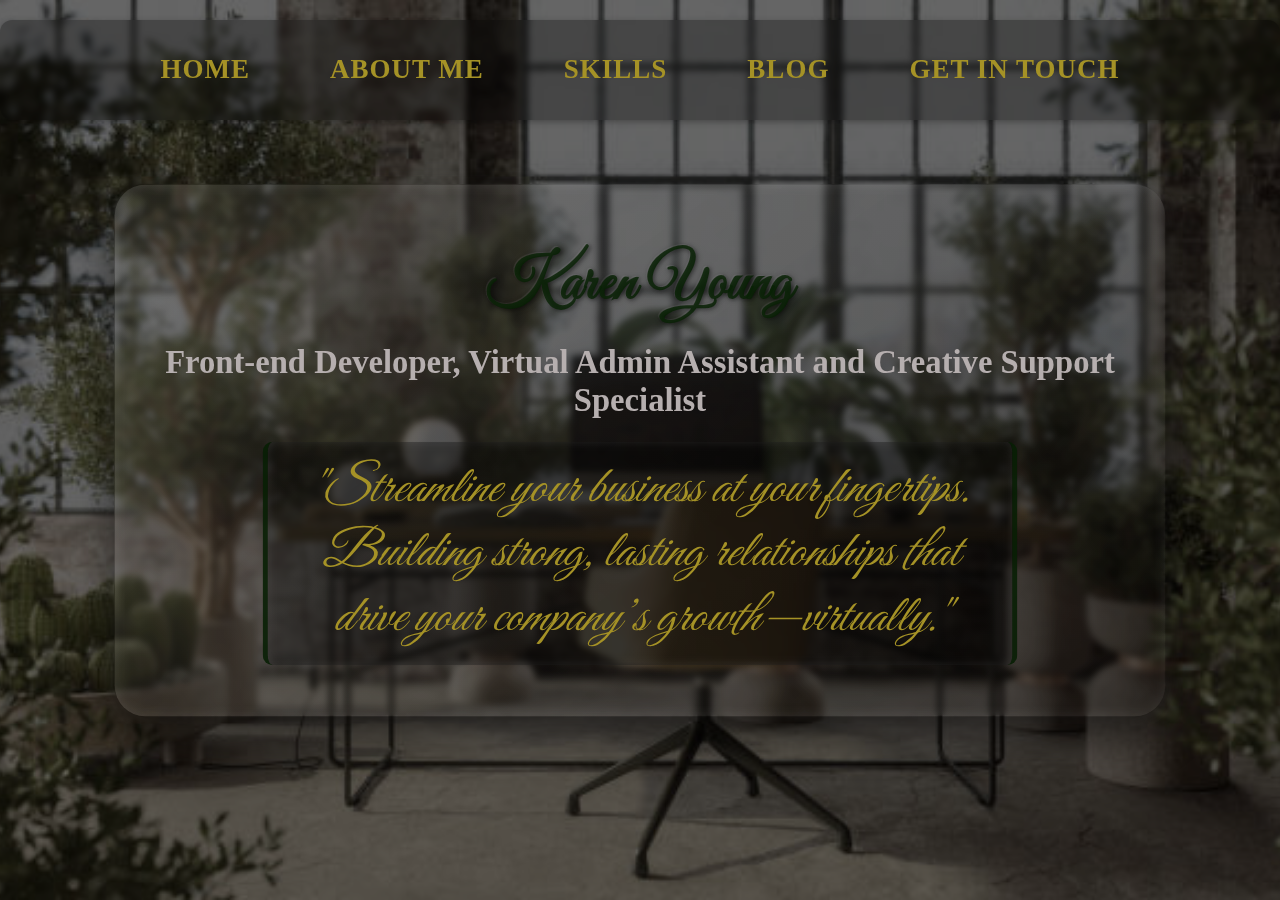
<file: index.html>
<!Doctype html>
<html>
  <head>
    <meta charset="UTF-8" />
    <meta name="viewport" content="width=device-width, initial-scale=1.0" />
    <title>VA Portfolio</title>
    <link rel="stylesheet" type="text/css" href="kyoungvaportfolio.css">
    <link href="https://fonts.googleapis.com/css2?family=Great+Vibes&display=swap" rel="stylesheet">
  </head>
  <body oncontextmenu="return false;">
    <!-- PRELOADER -->
    <div id="preloader">Loading...</div>
    <div class="main-content">
      <div class="background-container">
        <img src="VA IMAGES/computer/computer8.jpg" class="overlay-image" alt="Overlay Image">
      </div>
      <div class="top-header">
        <h2 class="subtitle" onclick="window.location.href='index.html'">Home</h2>
        <h2 class="subtitle" onclick="window.location.href='about-me.html'">About Me</h2>
        <h2 class="subtitle" onclick="window.location.href='skills.html'">Skills</h2>
        <h2 class="subtitle" onclick="window.location.href='blog.html'">Blog</h2>
        <h2 class="subtitle" onclick="window.location.href='get-in-touch.html'">Get in Touch</h2>
      </div>
      <div class="main-header">
        <h1 class="title">Karen  Young</h1>
        <h1 class="title-1">Front-end Developer, Virtual Admin Assistant and Creative Support Specialist</h1>
      <div class="tagline"> "Streamline your business at your fingertips. Building strong, lasting relationships that drive your company’s growth—virtually."</div>
    </div>
    <script>
        // Disable image dragging
        document.querySelectorAll('img, svg').forEach(el => {
            el.setAttribute('draggable', 'false');
        });
        
        // Block dev tools and view-source shortcuts
        document.addEventListener('keydown', function (e) {
            if (
                e.ctrlKey && (e.key === 'u' || e.key === 'U') || // Ctrl+U
                e.key === 'F12' ||                               // F12
                (e.ctrlKey && e.shiftKey && ['I', 'C', 'J'].includes(e.key.toUpperCase()))
            ) {
                e.preventDefault();
            }
        });
        // Preloader fade out and reveal main content on page load
        window.addEventListener("load", function () {
            const preloader = document.getElementById("preloader");
            const mainContent = document.querySelector(".main-content");

            preloader.classList.add("fade-out");

            setTimeout(() => {
                preloader.style.display = "none";
                mainContent.style.visibility = "visible";
            }, 500);
        });
    </script> 
  </body>
</html>
</file>
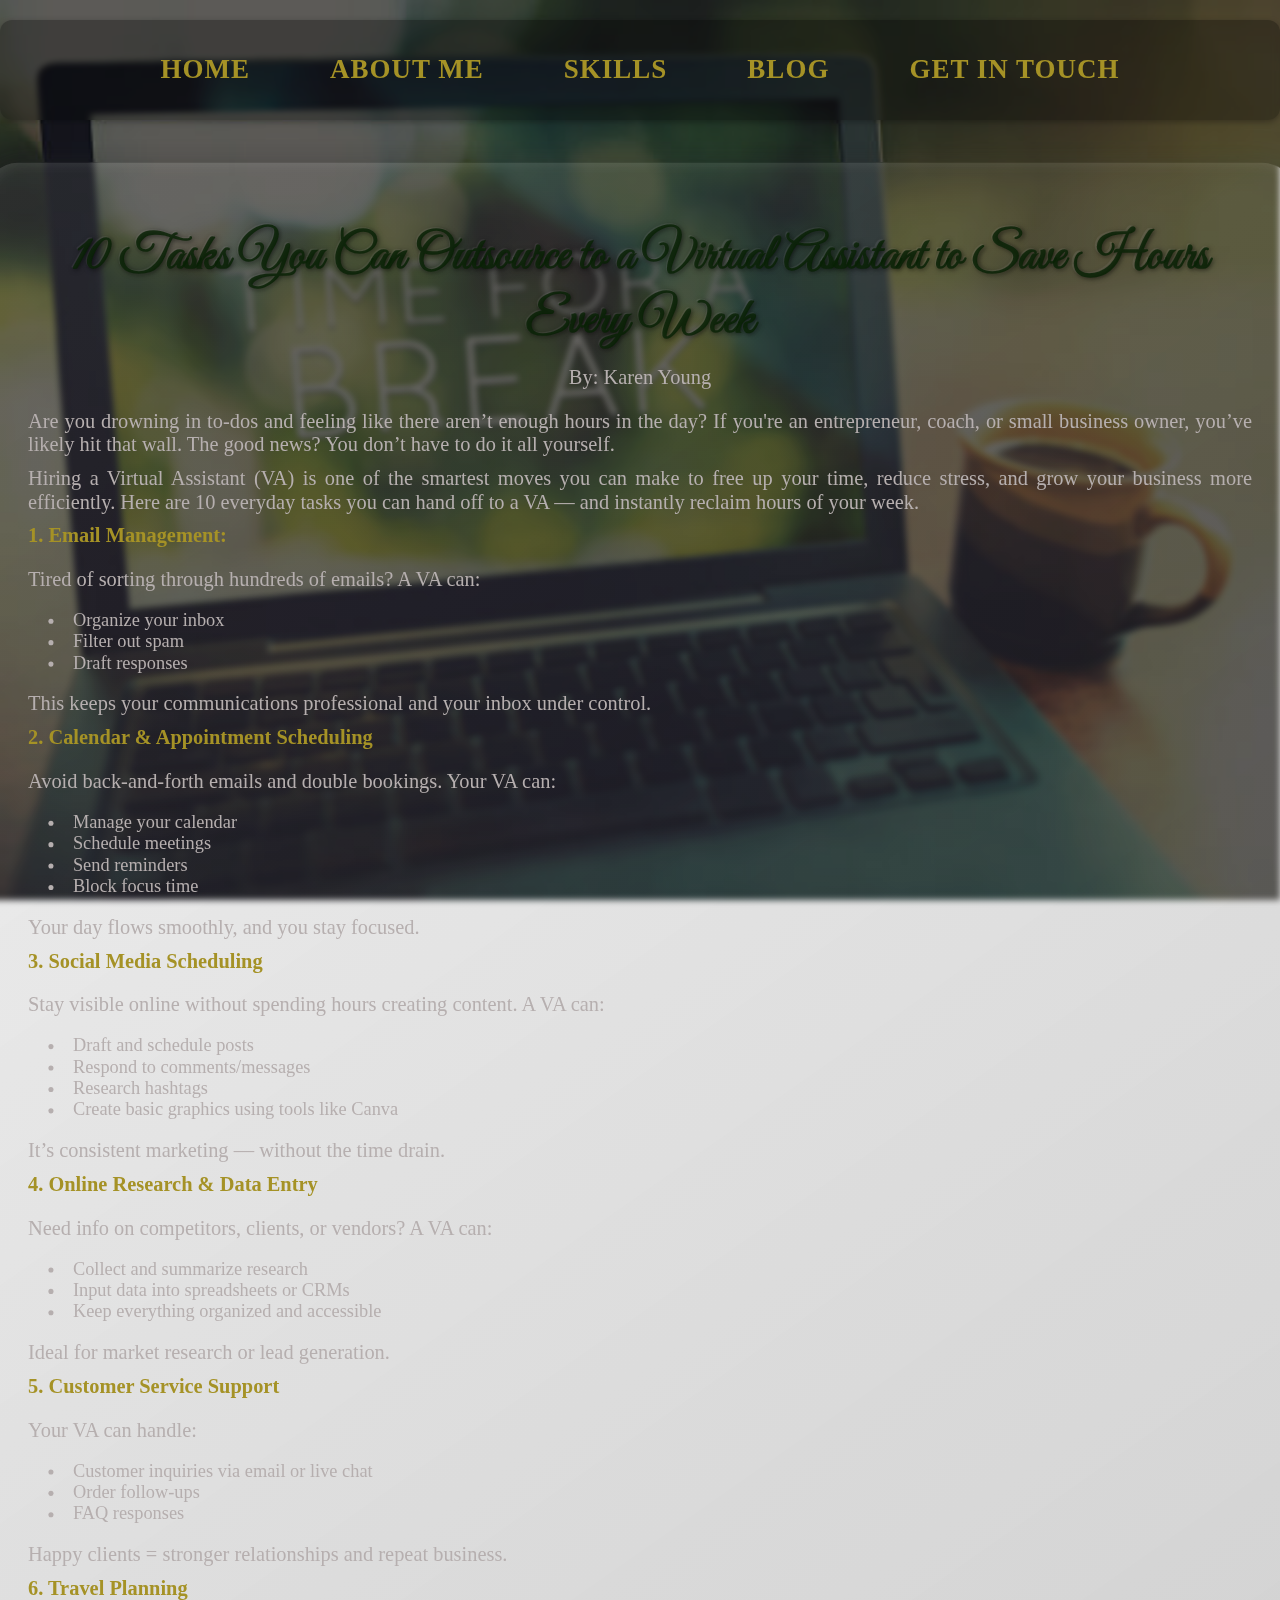
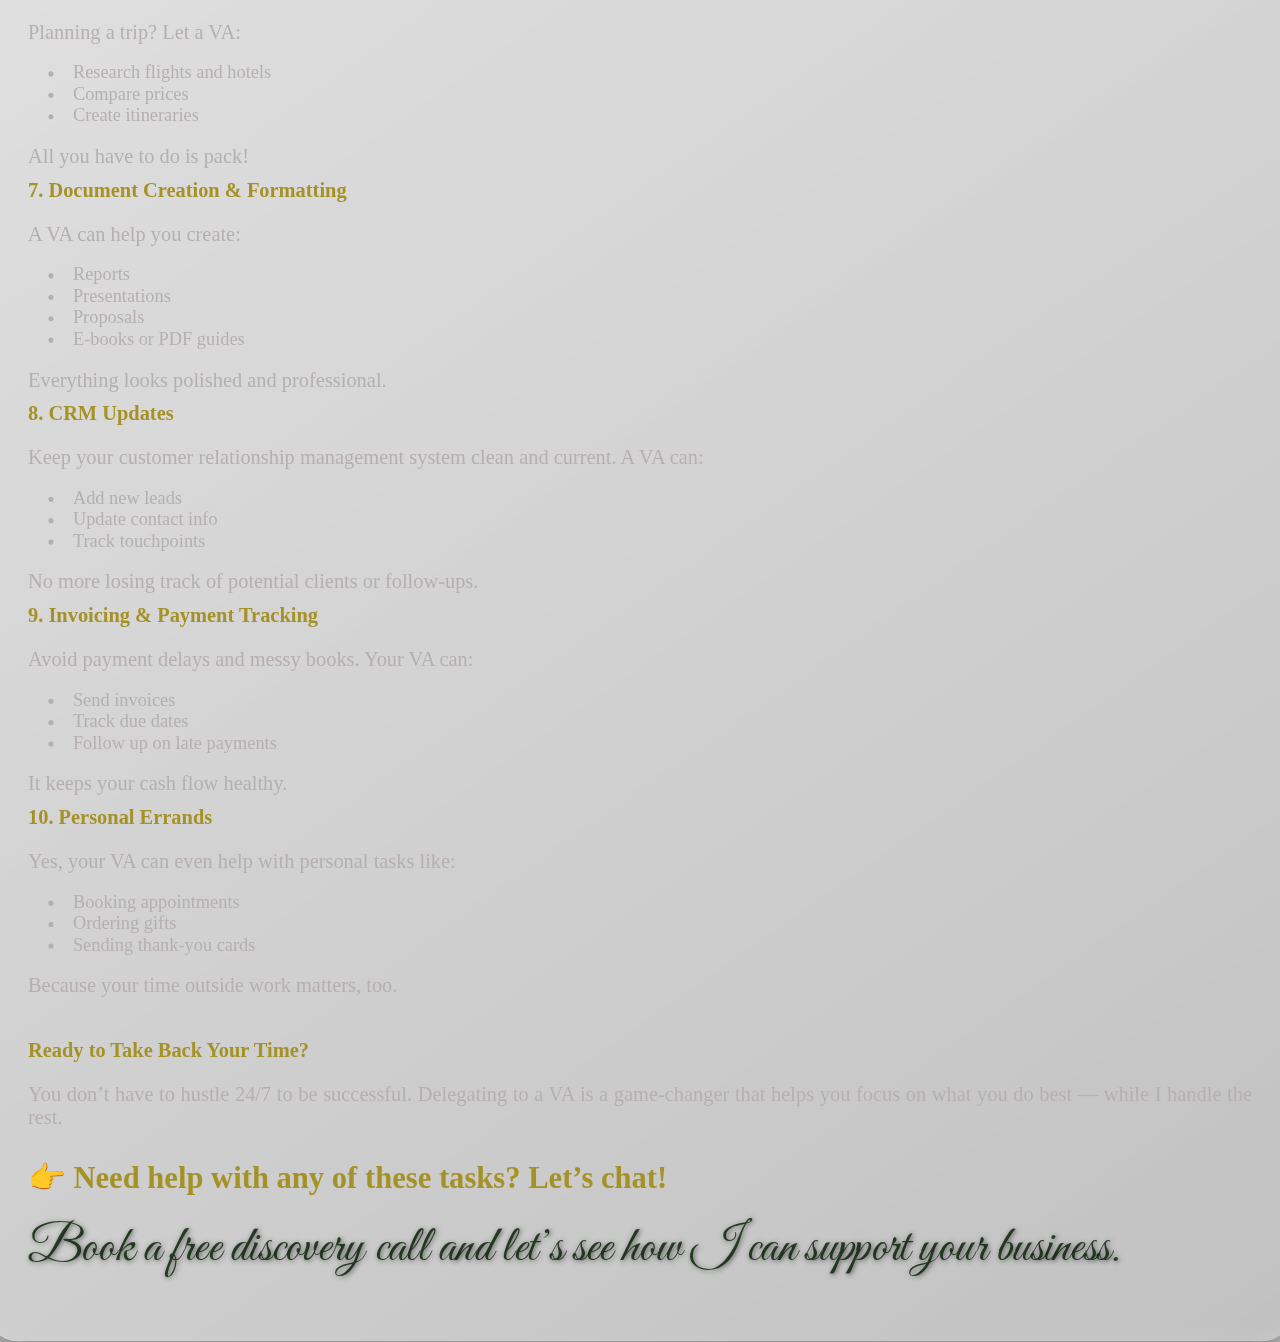
<file: blog-01.html>
<!Doctype html>
<html>
  <head>
    <meta charset="UTF-8" />
    <meta name="viewport" content="width=device-width, initial-scale=1.0" />
    <title>VA Portfolio</title>
    <link rel="stylesheet" type="text/css" href="blog-01.css">
    <link href="https://fonts.googleapis.com/css2?family=Great+Vibes&display=swap" rel="stylesheet">
  </head>
  <body oncontextmenu="return false;">
    <!-- PRELOADER -->
    <div id="preloader">Loading...</div>
    <div class="main-content">
      <div class="background-container">
        <img src="VA IMAGES/computer/computer2.jpg" class="overlay-image" alt="Overlay Image">
      </div>
      <div class="top-header">
        <h2 class="subtitle" onclick="window.location.href='index.html'">Home</h2>
        <h2 class="subtitle" onclick="window.location.href='about-me.html'">About Me</h2>
        <h2 class="subtitle" onclick="window.location.href='skills.html'">Skills</h2>
        <h2 class="subtitle" onclick="window.location.href='blog.html'">Blog</h2>
        <h2 class="subtitle" onclick="window.location.href='get-in-touch.html'">Get in Touch</h2>
      </div>
      <div class="main-header">
        <h1 class="title">10 Tasks You Can Outsource to a Virtual Assistant to Save Hours Every Week</h1>
        <h1 class="title-1">By: Karen Young</h1>
        <div class="paragraph">Are you drowning in to-dos and feeling like there aren’t enough hours in the 
          day? If you're an entrepreneur, coach, or small business owner, you’ve likely hit that wall. The 
          good news? You don’t have to do it all yourself.
        </div>
        <div class="paragraph">Hiring a Virtual Assistant (VA) is one of the smartest moves you can make to 
          free up your time, reduce stress, and grow your business more efficiently. Here are 10 everyday 
          tasks you can hand off to a VA — and instantly reclaim hours of your week.
        </div>
        <div class="title-2">1. Email Management:</div>
        <div class="paragraph">Tired of sorting through hundreds of emails? A VA can:</div>
        <ul>
          <li>Organize your inbox</li>
          <li>Filter out spam</li>
          <li>Draft responses</li>
        </ul>
        <div class="paragraph">This keeps your communications professional and your inbox under 
          control.
        </div>

        <div class="title-2">2. Calendar & Appointment Scheduling</div>
        <div class="paragraph">Avoid back-and-forth emails and double bookings. Your VA can:</div>
        <ul>
          <li>Manage your calendar</li>
          <li>Schedule meetings</li>
          <li>Send reminders</li>
          <li>Block focus time</li>
        </ul>
        <div class="paragraph">Your day flows smoothly, and you stay focused.</div>

        <div class="title-2">3. Social Media Scheduling</div>
        <div class="paragraph">Stay visible online without spending hours creating content. A VA 
          can:
        </div>
        <ul>
          <li>Draft and schedule posts</li>
          <li>Respond to comments/messages</li>
          <li>Research hashtags</li>
          <li>Create basic graphics using tools like Canva</li>
        </ul>
        <div class="paragraph">It’s consistent marketing — without the time drain.</div>

        <div class="title-2">4. Online Research & Data Entry</div>
        <div class="paragraph">Need info on competitors, clients, or vendors? A VA can:</div>
        <ul>
          <li>Collect and summarize research</li>
          <li>Input data into spreadsheets or CRMs</li>
          <li>Keep everything organized and accessible</li>
        </ul>
        <div class="paragraph">Ideal for market research or lead generation.</div>

        <div class="title-2">5. Customer Service Support</div>
        <div class="paragraph">Your VA can handle:</div>
        <ul>
          <li>Customer inquiries via email or live chat</li>
          <li>Order follow-ups</li>
          <li>FAQ responses</li>
        </ul>
        <div class="paragraph">Happy clients = stronger relationships and repeat business.</div>

        <div class="title-2">6. Travel Planning</div>
        <div class="paragraph">Planning a trip? Let a VA:</div>
        <ul>
          <li>Research flights and hotels</li>
          <li>Compare prices</li>
          <li>Create itineraries</li>
        </ul>
        <div class="paragraph">All you have to do is pack!</div>

        <div class="title-2">7. Document Creation & Formatting</div>
        <div class="paragraph">A VA can help you create:</div>
        <ul>
          <li>Reports</li>
          <li>Presentations</li>
          <li>Proposals</li>
          <li>E-books or PDF guides</li>
        </ul>
        <div class="paragraph">Everything looks polished and professional.</div>

        <div class="title-2">8. CRM Updates</div>
        <div class="paragraph">Keep your customer relationship management system clean and current. A VA can:</div>
        <ul>
          <li>Add new leads</li>
          <li>Update contact info</li>
          <li>Track touchpoints</li>
        </ul>
        <div class="paragraph">No more losing track of potential clients or follow-ups.</div>

        <div class="title-2">9. Invoicing & Payment Tracking</div>
        <div class="paragraph">Avoid payment delays and messy books. Your VA can:</div>
        <ul>
          <li>Send invoices</li>
          <li>Track due dates</li>
          <li>Follow up on late payments</li>
        </ul>
        <div class="paragraph">It keeps your cash flow healthy.</div>

        <div class="title-2">10. Personal Errands</div>
        <div class="paragraph">Yes, your VA can even help with personal tasks like:</div>
        <ul>
          <li>Booking appointments</li>
          <li>Ordering gifts</li>
          <li>Sending thank-you cards</li>
        </ul>
        <div class="paragraph-1">Because your time outside work matters, too.</div>
        

        <div class="title-2">Ready to Take Back Your Time?</div>
        <div class="paragraph">You don’t have to hustle 24/7 to be successful. Delegating to 
          a VA is a game-changer that helps you focus on what you do best — while I handle 
          the rest.
        </div>
        <div class="title-3">👉 Need help with any of these tasks? Let’s chat!</div>
        <div class="paragraph">
          <a href="/VAPORTFOLIO/get-in-touch.html"
            target="_blank"
            rel="noopener noreferrer"
            class="fancy-call-link">
            Book a free discovery call and let’s see how I can support your business.
          </a>
        </div>
      </div>  
    </div>
    <script>
        // Disable image dragging
        document.querySelectorAll('img, svg').forEach(el => {
            el.setAttribute('draggable', 'false');
        });
        
        // Block dev tools and view-source shortcuts
        document.addEventListener('keydown', function (e) {
            if (
                e.ctrlKey && (e.key === 'u' || e.key === 'U') || // Ctrl+U
                e.key === 'F12' ||                               // F12
                (e.ctrlKey && e.shiftKey && ['I', 'C', 'J'].includes(e.key.toUpperCase()))
            ) {
                e.preventDefault();
            }
        });
        // Preloader fade out and reveal main content on page load
        window.addEventListener("load", function () {
            const preloader = document.getElementById("preloader");
            const mainContent = document.querySelector(".main-content");

            preloader.classList.add("fade-out");

            setTimeout(() => {
                preloader.style.display = "none";
                mainContent.style.visibility = "visible";
            }, 500);
        });
    </script> 
  </body>
</html>
</file>
<file: get-in-touch.html>
<!Doctype html>
<html>
  <head>
    <meta charset="UTF-8" />
    <meta name="viewport" content="width=device-width, initial-scale=1.0" />
    <title>VA Portfolio</title>
    <link rel="stylesheet" type="text/css" href="get-in-touch.css">
      <link href="https://fonts.googleapis.com/css2?family=Great+Vibes&display=swap" rel="stylesheet">
  </head>
  <body oncontextmenu="return false;">
    <!-- PRELOADER -->
    <div id="preloader">Loading...</div>
    <div class="main-content">
      <div id="pageContent">  
        <div class="background-container">
          <img src="VA IMAGES/computer1.jpg" class="overlay-image" alt="Overlay Image">
        </div>
        <div class="top-header">
          <h2 class="subtitle" onclick="window.location.href='index.html'">Home</h2>
          <h2 class="subtitle" onclick="window.location.href='about-me.html'">About Me</h2>
          <h2 class="subtitle" onclick="window.location.href='skills.html'">Skills</h2>
          <h2 class="subtitle" onclick="window.location.href='blog.html'">Blog</h2>
          <h2 class="subtitle" onclick="window.location.href='get-in-touch.html'">Get in Touch</h2>
        </div>
        <div class="main-body">
          <div class="container">
            <div class="contact-me">Contact Me</div>
            <form id="contact-form">
              <input type="text" name="name" placeholder="Your Name" required><br>
              <input type="email" name="email" placeholder="Your Email" required><br>
              <textarea name="message" placeholder="Your Message" required></textarea><br>
              <button type="submit">Send Message</button>
            </form>
          </div>
          <div class="right-container">
            <div class="tag-line">Ready to simplify, support, and scale your business? Let’s connect and make it happen.</div>
            <div class="body-right-side">
              <div class="text">
                Contact Information
              </div>
              <div class="contact-details-text1">
                  <svg xmlns="http://www.w3.org/2000/svg" width="20" height="20" fill="white" class="bi bi-envelope-arrow-down" viewBox="0 0 16 16">
                      <path d="M0 4a2 2 0 0 1 2-2h12a2 2 0 0 1 2 2v4.5a.5.5 0 0 1-1 0V5.383l-7 4.2-1.326-.795-5.64 3.47A1 1 0 0 0 2 13h5.5a.5.5 0 0 1 0 1H2a2 2 0 0 1-2-1.99zm1 7.105 4.708-2.897L1 5.383zM1 4v.217l7 4.2 7-4.2V4a1 1 0 0 0-1-1H2a1 1 0 0 0-1 1"/>
                      <path d="M12.5 16a3.5 3.5 0 1 0 0-7 3.5 3.5 0 0 0 0 7m.354-1.646a.5.5 0 0 1-.722-.016l-1.149-1.25a.5.5 0 1 1 .737-.676l.28.305V11a.5.5 0 0 1 1 0v1.793l.396-.397a.5.5 0 0 1 .708.708z"/>
                  </svg>
                  <div class="contact-details-text2">Email: <a href="mailto:karen.young0220@gmail.com">karen.young0220@gmail.com</a> <br> (Best way to reach me)</div>           
              </div>
              <div class="contact-details-text1">
                <svg xmlns="http://www.w3.org/2000/svg" width="20" height="20" fill="white" class="bi bi-browser-chrome" viewBox="0 0 16 16">
                    <path fill-rule="evenodd" d="M16 8a8 8 0 0 1-7.022 7.94l1.902-7.098a3 3 0 0 0 .05-1.492A3 3 0 0 0 10.237 6h5.511A8 8 0 0 1 16 8M0 8a8 8 0 0 0 7.927 8l1.426-5.321a3 3 0 0 1-.723.255 3 3 0 0 1-1.743-.147 3 3 0 0 1-1.043-.7L.633 4.876A8 8 0 0 0 0 8m5.004-.167L1.108 3.936A8.003 8.003 0 0 1 15.418 5H8.066a3 3 0 0 0-1.252.243 2.99 2.99 0 0 0-1.81 2.59M8 10a2 2 0 1 0 0-4 2 2 0 0 0 0 4"/>
                  </svg>
                <div class="contact-details-text2"><a href="/VAPORTFOLIO/skills.html" target="_blank">Sample Projects</a><br>  (View my work & projects)</div>
              </div>
              <div class="contact-details-text1">
                <svg xmlns="http://www.w3.org/2000/svg" width="20" height="20" fill="white" class="bi bi-linkedin" viewBox="0 0 16 16">
                    <path d="M0 1.146C0 .513.526 0 1.175 0h13.65C15.474 0 16 .513 16 1.146v13.708c0 .633-.526 1.146-1.175 1.146H1.175C.526 16 0 15.487 0 14.854zm4.943 12.248V6.169H2.542v7.225zm-1.2-8.212c.837 0 1.358-.554 1.358-1.248-.015-.709-.52-1.248-1.342-1.248S2.4 3.226 2.4 3.934c0 .694.521 1.248 1.327 1.248zm4.908 8.212V9.359c0-.216.016-.432.08-.586.173-.431.568-.878 1.232-.878.869 0 1.216.662 1.216 1.634v3.865h2.401V9.25c0-2.22-1.184-3.252-2.764-3.252-1.274 0-1.845.7-2.165 1.193v.025h-.016l.016-.025V6.169h-2.4c.03.678 0 7.225 0 7.225z"/>
                  </svg>
                <div class="contact-details-text2"><a href="https://linkedin.com/in/yourname" target="_blank">linkedin.com/in/yourname</a> <br> (Let’s connect professionally!)</div>
              </div>
              <div class="contact-details-text1">
                <svg xmlns="http://www.w3.org/2000/svg" width="20" height="20" fill="white" class="bi bi-github" viewBox="0 0 16 16">
                    <path d="M8 0C3.58 0 0 3.58 0 8c0 3.54 2.29 6.53 5.47 7.59.4.07.55-.17.55-.38 0-.19-.01-.82-.01-1.49-2.01.37-2.53-.49-2.69-.94-.09-.23-.48-.94-.82-1.13-.28-.15-.68-.52-.01-.53.63-.01 1.08.58 1.23.82.72 1.21 1.87.87 2.33.66.07-.52.28-.87.51-1.07-1.78-.2-3.64-.89-3.64-3.95 0-.87.31-1.59.82-2.15-.08-.2-.36-1.02.08-2.12 0 0 .67-.21 2.2.82.64-.18 1.32-.27 2-.27s1.36.09 2 .27c1.53-1.04 2.2-.82 2.2-.82.44 1.1.16 1.92.08 2.12.51.56.82 1.27.82 2.15 0 3.07-1.87 3.75-3.65 3.95.29.25.54.73.54 1.48 0 1.07-.01 1.93-.01 2.2 0 .21.15.46.55.38A8.01 8.01 0 0 0 16 8c0-4.42-3.58-8-8-8"/>
                  </svg>
                <div class="contact-details-text2"><a href="https://github.com/yourusername" target="_blank">github.com/yourusername</a> <br> (Check out my code repositories)</div>
              </div>
              <div class="contact-details-text1">
                <svg xmlns="http://www.w3.org/2000/svg" width="20" height="20" fill="white" class="bi bi-geo-alt" viewBox="0 0 16 16">
                    <path d="M12.166 8.94c-.524 1.062-1.234 2.12-1.96 3.07A32 32 0 0 1 8 14.58a32 32 0 0 1-2.206-2.57c-.726-.95-1.436-2.008-1.96-3.07C3.304 7.867 3 6.862 3 6a5 5 0 0 1 10 0c0 .862-.305 1.867-.834 2.94M8 16s6-5.686 6-10A6 6 0 0 0 2 6c0 4.314 6 10 6 10"/>
                    <path d="M8 8a2 2 0 1 1 0-4 2 2 0 0 1 0 4m0 1a3 3 0 1 0 0-6 3 3 0 0 0 0 6"/>
                  </svg>
                <div class="contact-details-text2"> Location: [Quezon City, Philippines] <br> (Available for remote work)</div>
              </div> 
            </div>
          </div>
        </div>
      </div>
      <!-- ✅ Thank You Modal -->
      <div class="popup" id="thankYouPopup">
        <div class="popup-content">
          <h3>🎉 Thank you for getting in touch!</h3>
          <p>I’ve received your message and will respond to you soon.</p>
          <button onclick="closePopup()">Close</button>
        </div>
      </div>
    </div>
  <script src="https://cdn.emailjs.com/dist/email.min.js"></script>  
  <script>
    // Initialize EmailJS
    (function () {
      emailjs.init("p2Upqh7XEc0ILtjza"); // Replace with your EmailJS public key
    })();

    // Disable image dragging
    document.querySelectorAll('img, svg').forEach(el => {
      el.setAttribute('draggable', 'false');
    });

    const form = document.getElementById("contact-form");
    const popup = document.getElementById("thankYouPopup");
    const pageContent = document.getElementById("pageContent");

    form.addEventListener("submit", function (e) {
      e.preventDefault();

      // OPTIONAL: show loading indicator if you want

      // Send form data with EmailJS
      emailjs.sendForm('service_dnbnkok', 'template_1b35qre', form)
        .then(function (response) {
          console.log('SUCCESS!', response.status, response.text);

          // Show thank you popup and blur page
          popup.style.display = "flex";
          pageContent.classList.add("blurred");

          // Reset form
          form.reset();
        }, function (error) {
          console.log('FAILED...', error);
          alert("There was an error sending your message. Please try again.");
        });
    });

    function closePopup() {
      popup.style.display = "none";
      pageContent.classList.remove("blurred");
    }

    // Block dev tools and view-source shortcuts
    document.addEventListener('keydown', function (e) {
      if (
        e.ctrlKey && (e.key === 'u' || e.key === 'U') || // Ctrl+U
        e.key === 'F12' ||                               // F12
        (e.ctrlKey && e.shiftKey && ['I', 'C', 'J'].includes(e.key.toUpperCase()))
      ) {
        e.preventDefault();
      }
    });

    // Preloader fade out and reveal main content on page load
    window.addEventListener("load", function () {
      const preloader = document.getElementById("preloader");
      const mainContent = document.querySelector(".main-content");

      preloader.classList.add("fade-out");

      setTimeout(() => {
        preloader.style.display = "none";
        mainContent.style.visibility = "visible";
      }, 500);
    });
  </script>


  </body>
</html>
</file>
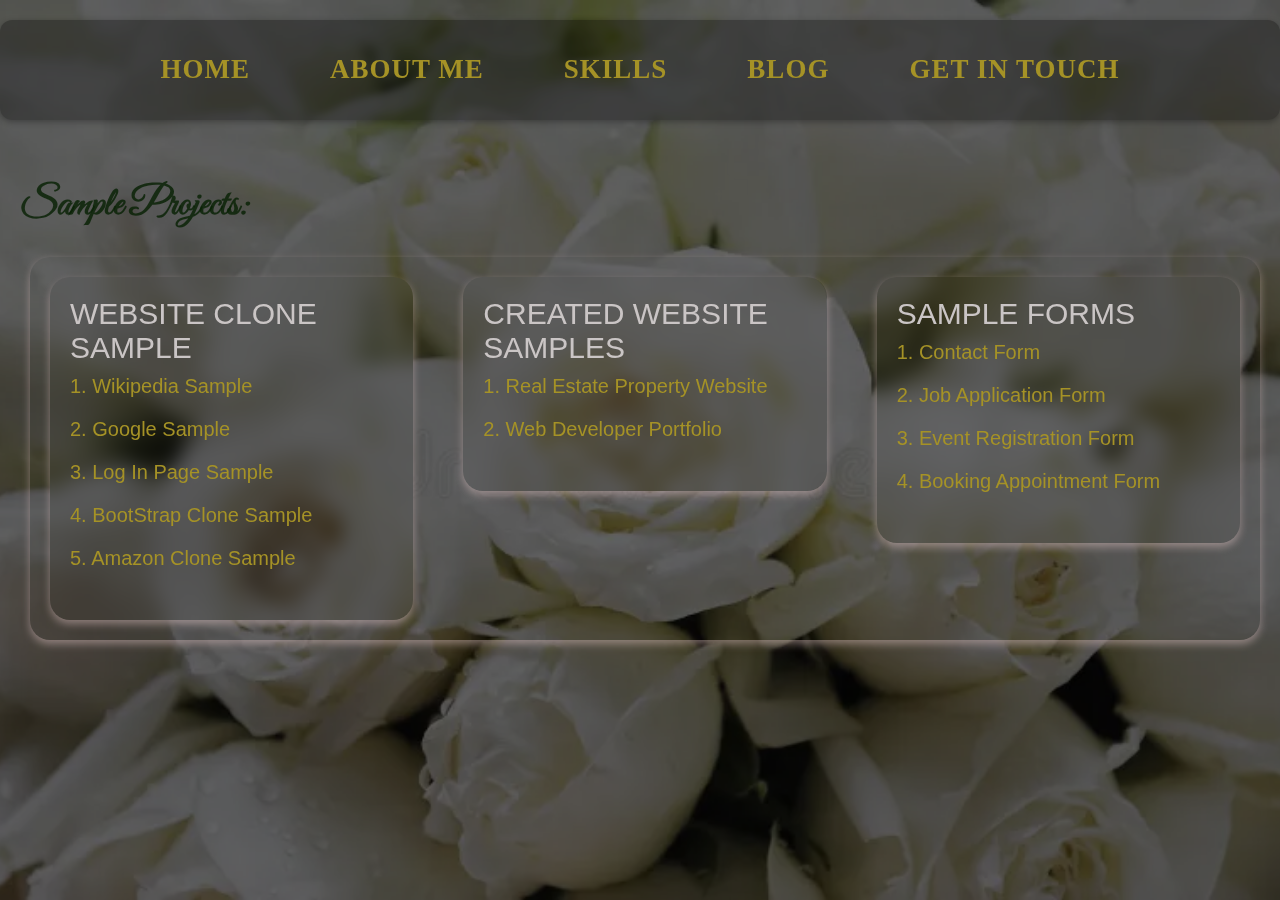
<file: skills.html>
<!Doctype html>
<html>
  <head>
    <meta charset="UTF-8" />
    <meta name="viewport" content="width=device-width, initial-scale=1.0" />
    <title>VA Portfolio</title>
    <link rel="stylesheet" type="text/css" href="skills.css">
      <link href="https://fonts.googleapis.com/css2?family=Great+Vibes&display=swap" rel="stylesheet">
  </head>
  <body oncontextmenu="return false;">
    <!-- PRELOADER -->
    <div id="preloader">Loading...</div>
    <div class="background-container">
      <img src="VA IMAGES/flowers/10.webp" class="overlay-image" alt="Overlay Image">
    </div>
    <div class="top-header">
      <h2 class="subtitle" onclick="window.location.href='index.html'">Home</h2>
      <h2 class="subtitle" onclick="window.location.href='about-me.html'">About Me</h2>
      <h2 class="subtitle" onclick="window.location.href='skills.html'">Skills</h2>
      <h2 class="subtitle" onclick="window.location.href='blog.html'">Blog</h2>
      <h2 class="subtitle" onclick="window.location.href='get-in-touch.html'">Get in Touch</h2>
    </div>
    <div class="main-header">
      <h1 class="title">Sample Projects:</h1>
      <div class="project-body">
        <div class="project-left">
            <div class="project-details"> WEBSITE CLONE SAMPLE
                <a class="project-name" href="../WIKIPEDIA/wikipedia.html" target="_blank">
                    1. Wikipedia Sample
                </a>
                <a class="project-name" href="../PRACTICE TEST/googlepagesample.html" target="_blank">
                    2. Google Sample
                </a>
                <a class="project-name" href="../JAVASCRIPT EXERCISES/LOGINPAGE/loginpage.html" target="_blank">
                    3. Log In Page Sample
                </a>
                <a class="project-name" href="../BOOTSTRAP/bootstrap clone/bootstrapcheckoutform.html" target="_blank">
                    4. BootStrap Clone Sample
                </a>
                <a class="project-name" href="../../EXERCISES-AMAZON-14/javascript-amazon-project-main/amazon.html" target="_blank">
                    5. Amazon Clone Sample
                </a>
            </div>
        </div>

        <div class="project-middle">
            <div class="project-details">CREATED WEBSITE SAMPLES
                <a class="project-name" href="../REALESTATEPORTFOLIO/realtorwebsite.html" target="_blank">
                    1. Real Estate Property Website
                </a>
                <a class="project-name" href="../PORTFOLIO/portfolio.html" target="_blank">
                    2. Web Developer Portfolio
                </a>
            </div>           
        </div>

        <div class="project-right">
            <div class="project-details">SAMPLE FORMS
                <a class="project-name" href="../FORMS/exampleadvancedform.html" target="_blank">
                    1. Contact Form
                </a>
                <a class="project-name" href="../FORMS/jobapplicationform.html" target="_blank">
                    2. Job Application Form
                </a>
                <a class="project-name" href="../FORMS/event-registration-form.html" target="_blank">
                    3. Event Registration Form
                </a>
                <a class="project-name" href="../FORMS/booking-appointment-form.html" target="_blank">
                    4. Booking Appointment Form
                </a>
            </div>
        </div>
    </div>
    <script>
        // Disable image dragging
        document.querySelectorAll('img, svg').forEach(el => {
            el.setAttribute('draggable', 'false');
        });
        // Block dev tools and view-source shortcuts
        document.addEventListener('keydown', function (e) {
            if (
                e.ctrlKey && (e.key === 'u' || e.key === 'U') || // Ctrl+U
                e.key === 'F12' ||                               // F12
                (e.ctrlKey && e.shiftKey && ['I', 'C', 'J'].includes(e.key.toUpperCase()))
            ) {
                e.preventDefault();
            }
        });
        // Preloader fade out and reveal main content on page load
        window.addEventListener("load", function () {
            const preloader = document.getElementById("preloader");
            const mainContent = document.querySelector(".main-content");

            preloader.classList.add("fade-out");

            setTimeout(() => {
                preloader.style.display = "none";
                mainContent.style.visibility = "visible";
            }, 500);
        });
    </script>  
  </body>
</html>
</file>
<file: kyoungvaportfolio.css>
/* Preloader styles */
#preloader {
    position: fixed;
    top: 0; left: 0;
    width: 100vw;
    height: 100vh;
    background-color: #111; /* dark background */
    display: flex;
    justify-content: center;
    align-items: center;
    z-index: 9999;
    transition: opacity 0.5s ease;
    color: white;
    font-family: sans-serif;
    font-size: 1.5rem;
    user-select: none;
}
#preloader.fade-out {
    opacity: 0;
    pointer-events: none;
}
/* Protection: Disable text selection & image dragging */
body, html, .background-image, .main-content, .why-work-with-me-content, img {
    -webkit-user-select: none;
    -moz-user-select: none;
    -ms-user-select: none;
    user-select: none;
    -webkit-user-drag: none;
    user-drag: none;
}
/* Global Styles */
body {
  margin: 0;
  padding: 0;
  font-family: Tahoma;
  background-color: #f2f2f2;
  overflow-x: hidden;
  color: #333;
}

/* Background Image Setup */
.background-container {
  position: fixed;
  top: 0;
  left: 0;
  width: 100vw;
  height: 100vh;
  z-index: -1;
  overflow: hidden;
}

.overlay-image {
  width: 100%;
  height: 100%;
  object-fit: cover;
  filter: brightness(0.4) grayscale(20%);
  animation: zoomPan 30s ease-in-out infinite;
}

@keyframes zoomPan {
  0% { transform: scale(1) translate(0, 0); }
  50% { transform: scale(1.05) translate(-10px, -10px); }
  100% { transform: scale(1) translate(0, 0); }
}

/* Top Navigation Header */
.top-header {
  display: flex;
  justify-content: center;
  font-family: Tahoma;
  gap: 80px;
  position: fixed;
  top: 20px;
  width: 100%;
  z-index: 100;
  font-size: 18px;
  color: rgb(165, 146, 38);
  background: rgba(0, 0, 0, 0.3);
  backdrop-filter: blur(3px);
  border-radius: 12px;
  padding: 12px 0;
  box-shadow: 0 2px 6px rgba(0,0,0,0.3);
  animation: fadeInDown 1.5s ease-in-out;
}

.top-header .subtitle {
  cursor: pointer;
  transition: all 0.3s ease;
  text-transform: uppercase;
  letter-spacing: 1px;
}

.top-header .subtitle:hover {
  color: #fff;
  text-shadow: 0 0 8px rgba(255, 255, 255, 0.5);
  text-decoration: underline;
  text-underline-offset: 6px;
  transform: scale(1.05);
}

/* Main Header Section */
.main-header {
  margin-top: 190px;
  text-align: center;
  font-family: Tahoma;
  color: #b6afaf;
  padding: 50px 40px;
   background: linear-gradient(145deg, rgba(255,255,255,0.08), rgba(0,0,0,0.2));
  border-radius: 30px;
  max-width: 950px;
  margin-left: auto;
  margin-right: auto;
  backdrop-filter: blur(3px);
  box-shadow:
    0 15px 40px rgba(0, 0, 0, 0.6),
    inset 0 0 15px rgba(255, 255, 255, 0.1),
    0 0 25px rgba(255, 255, 255, 0.05);
  transform: translateZ(10px) scale(1.02);
  transition: transform 0.3s ease, box-shadow 0.3s ease;
  animation: fadeInUp 2s ease-in-out;
}

/* Titles */
.main-header .title {
  font-family: 'Great Vibes', cursive;
  font-size: 60px;
  font-weight: bold;
  margin: 10px 0;
  color: rgba(8, 34, 5, 0.822);
  text-shadow:
    1px 1px 5px rgba(0, 0, 0, 0.6),
    -1px -1px 1px rgba(255, 255, 255, 0.1);
  animation: glow 2s ease-in-out infinite alternate;
}

@keyframes glow {
  from { text-shadow: 0 0 10px #aaa; }
  to { text-shadow: 0 0 20px #fff; }
}

/* Tagline Style */
.main-header .tagline {
  font-family: 'Great Vibes', cursive;
  font-size: 50px;
  margin-top: 20px;
  font-style: italic;
  color: rgb(165, 146, 38);
  padding: 15px;
  max-width: 700px;
  margin-left: auto;
  margin-right: auto;
  background: rgba(0, 0, 0, 0.4);
  border-left: 5px solid rgba(8, 34, 5, 0.822);
  border-right: 5px solid rgba(8, 34, 5, 0.822);
  border-radius: 10px;
  box-shadow: inset 0 0 10px rgba(255, 255, 255, 0.1);
  animation: fadeIn 3s ease-in-out;
}

/* Animations */
@keyframes fadeIn {
  from { opacity: 0; transform: translateY(20px); }
  to { opacity: 1; transform: translateY(0); }
}

@keyframes fadeInDown {
  from { opacity: 0; transform: translateY(-20px); }
  to { opacity: 1; transform: translateY(0); }
}

@keyframes fadeInUp {
  from { opacity: 0; transform: translateY(40px); }
  to { opacity: 1; transform: translateY(0); }
}
@keyframes zoomPan {
  0% { transform: scale(1) translate(0, 0); }
  50% { transform: scale(1.05) translate(-10px, -10px); }
  100% { transform: scale(1) translate(0, 0); }
}

@keyframes glow {
  from { text-shadow: 0 0 10px #aaa; }
  to { text-shadow: 0 0 20px #fff; }
}
/* --------------------------------
   RESPONSIVE STYLES
---------------------------------- */

/* Tablets (e.g., 11" notepad, 768px–1024px) */
@media screen and (max-width: 1024px) {
  .main-header {
    margin-top: 220px;
    padding: 40px 20px;
    margin-left: 15px;
  }

  .main-header .title {
    font-size: 60px;
  }

  .main-header .tagline {
    font-size: 40px;
    text-shadow: 1px 1px 3px rgba(0, 0, 0, 0.6); /* subtle dark shadow for contrast */
  }
  
  .main-content {
    width: 95%;
    margin-left: 20px;
  }
  .top-header {
    width: 95%;
    font-size: 16px;
    gap: 50px;
    padding: 10px 0;
    top: 12px;
  }

}
/* Phones (≤ 768px) */
@media screen and (max-width: 768px) {
  .top-header {
    flex-direction: row;
    flex-wrap: wrap;
    justify-content: center;
    gap: 35px;
    font-size: 14px;
    top: 10px;
    text-shadow: 1px 1px 3px rgba(0, 0, 0, 0.6); /* subtle dark shadow for contrast */
  }
  .main-header {
    width: 93%;
    margin-top: 160px;
    padding: 30px 15px;
    border-radius: 20px;
    margin-left: 8px;
  }

  .main-header .title {
    font-size: 50px;
  }

  .main-header .tagline {
    font-size: 40px;
    padding: 10px;
    text-shadow: 1px 1px 3px rgba(0, 0, 0, 0.6); /* subtle dark shadow for contrast */
  }

  .top-header .subtitle {
    text-align: center;
  }
}
/* Phones Small (≤ 400px) */
@media screen and (max-width: 400px) {
  .main-content {
    width: 90%;
    padding: 10px;
    margin-left: 10px;
  }
  .main-header {
    width: 90%;
    margin-top: 270px;
    padding: 20px 10px;
    border-radius: 15px;
  }

  .main-header .title {
    font-size: 40px;
  }
  .main-header .title-1 {
    font-size: 20px;
  }

  .main-header .tagline {
    font-size: 35px;
    font-weight: 700;
    padding: 8px;
    text-shadow: 1px 1px 3px rgba(0, 0, 0, 0.6); /* subtle dark shadow for contrast */
  }

  .top-header {
    text-shadow: 1px 1px 3px rgba(0, 0, 0, 0.6); /* subtle dark shadow for contrast */
    width: 85%;
    flex-direction: column;
    align-items: center;
    gap: 5px;
    font-size: 12px;
    margin-left: 10px;
    padding: 8px 0;
    top: 30px;
    line-height: 0.3;  /* example: tighter lines */
    background: linear-gradient(145deg, rgba(255,255,255,0.08), rgba(0,0,0,0.2));
    backdrop-filter: blur(3px);
    box-shadow:
      0 15px 40px rgba(0, 0, 0, 0.6),
      inset 0 0 15px rgba(255, 255, 255, 0.1),
      0 0 25px rgba(255, 255, 255, 0.05);
    transform: translateZ(10px) scale(1.02);
    transition: transform 0.3s ease, box-shadow 0.3s ease;
    animation: fadeInUp 2s ease-in-out;
  }
  .top-header .subtitle {
    text-align: center;
  }
}
</file>
<file: blog-01.css>
/* Preloader styles */
#preloader {
    position: fixed;
    top: 0; left: 0;
    width: 100vw;
    height: 100vh;
    background-color: #111; /* dark background */
    display: flex;
    justify-content: center;
    align-items: center;
    z-index: 9999;
    transition: opacity 0.5s ease;
    color: white;
    font-family: sans-serif;
    font-size: 1.5rem;
    user-select: none;
}
#preloader.fade-out {
    opacity: 0;
    pointer-events: none;
}
/* Protection: Disable text selection & image dragging */
body, html, .background-image, .main-content, .why-work-with-me-content, img {
    -webkit-user-select: none;
    -moz-user-select: none;
    -ms-user-select: none;
    user-select: none;
    -webkit-user-drag: none;
    user-drag: none;
}
/* Global Styles */
body {
  margin: 0;
  padding: 0;
  font-family: Tahoma;
  background-color: #f2f2f2;
  overflow-x: hidden;
  color: #333;
}

/* Background Image Setup */
.background-container {
  position: fixed;
  top: 0;
  left: 0;
  width: 100vw;
  height: 100vh;
  z-index: -1;
  overflow: hidden;
}

.overlay-image {
  width: 100%;
  height: 100%;
  object-fit: cover;
  filter: brightness(0.4) grayscale(20%);
  animation: zoomPan 30s ease-in-out infinite;
}

@keyframes zoomPan {
  0% { transform: scale(1) translate(0, 0); }
  50% { transform: scale(1.05) translate(-10px, -10px); }
  100% { transform: scale(1) translate(0, 0); }
}

/* Top Navigation Header */
.top-header {
  display: flex;
  justify-content: center;
  font-family: Tahoma;
  gap: 80px;
  position: fixed;
  top: 20px;
  width: 100%;
  z-index: 100;
  font-size: 18px;
  color: rgb(165, 146, 38);
  background: rgba(0, 0, 0, 0.3);
  backdrop-filter: blur(3px);
  border-radius: 12px;
  padding: 12px 0;
  box-shadow: 0 2px 6px rgba(0,0,0,0.3);
  animation: fadeInDown 1.5s ease-in-out;
}

.top-header .subtitle {
  cursor: pointer;
  transition: all 0.3s ease;
  text-transform: uppercase;
  letter-spacing: 1px;
}

.top-header .subtitle:hover {
  color: #fff;
  text-shadow: 0 0 8px rgba(255, 255, 255, 0.5);
  text-decoration: underline;
  text-underline-offset: 6px;
  transform: scale(1.05);
}

/* Main Header Section */
.main-header {
  margin-top: 190px;
  text-align: center;
  font-family: Tahoma;
  color: #b6afaf;
  padding: 50px 40px;
   background: linear-gradient(145deg, rgba(255,255,255,0.08), rgba(0,0,0,0.2));
  border-radius: 30px;
  max-width: 1400px;
  margin-left: auto;
  margin-right: auto;
  backdrop-filter: blur(3px);
  box-shadow:
    0 15px 40px rgba(0, 0, 0, 0.6),
    inset 0 0 15px rgba(255, 255, 255, 0.1),
    0 0 25px rgba(255, 255, 255, 0.05);
  transform: translateZ(10px) scale(1.02);
  transition: transform 0.3s ease, box-shadow 0.3s ease;
  animation: fadeInUp 2s ease-in-out;
}

/* Titles */
.main-header .title {
  font-family: 'Great Vibes', cursive;
  font-size: 50px;
  font-weight: bold;
  margin: 10px 0;
  color: rgba(8, 34, 5, 0.822);
  text-shadow:
    1px 1px 5px rgba(0, 0, 0, 0.6),
    -1px -1px 1px rgba(255, 255, 255, 0.1);
  animation: glow 2s ease-in-out infinite alternate;
}

@keyframes glow {
  from { text-shadow: 0 0 10px #aaa; }
  to { text-shadow: 0 0 20px #fff; }
}

.title-1 {
  font-size: 20px;
  font-weight: 400;
  margin-bottom: 20px;
}
.paragraph {
  font-size: 20px;
  font-weight: 400;
  text-align: justify;
  margin-bottom: 10px;
}
.title-2 {
  font-size: 20px;
  font-weight: 700;
  margin-bottom: 20px;
  text-align: left;
  color: rgb(165, 146, 38);
}
.title-3 {
  font-size: 30px;
  font-weight: 700;
  margin-top: 30px;
  margin-bottom: 20px;
  text-align: left;
  color: rgb(165, 146, 38);
}
.fancy-call-link {
  color: rgba(8, 34, 5, 0.822);
  font-family: 'Great Vibes', cursive;
  font-size: 50px;
  text-decoration: none;
  text-shadow:
    1px 1px 5px rgba(0, 0, 0, 0.6),
    -1px -1px 1px rgba(255, 255, 255, 0.1);
  animation: glow 2s ease-in-out infinite alternate;
}

.fancy-call-link:hover {
  text-decoration: underline;
  color: green;
  cursor: pointer;
}
ul {
  font-size: 18px;
  list-style: disc inside;
  padding-left: 20px;
  text-align: left;
}
.paragraph-1 {
  font-size: 20px;
  font-weight: 400;
  text-align: justify;
  margin-bottom: 40px;
}

/* Animations */
@keyframes fadeIn {
  from { opacity: 0; transform: translateY(20px); }
  to { opacity: 1; transform: translateY(0); }
}

@keyframes fadeInDown {
  from { opacity: 0; transform: translateY(-20px); }
  to { opacity: 1; transform: translateY(0); }
}

@keyframes fadeInUp {
  from { opacity: 0; transform: translateY(40px); }
  to { opacity: 1; transform: translateY(0); }
}
@keyframes zoomPan {
  0% { transform: scale(1) translate(0, 0); }
  50% { transform: scale(1.05) translate(-10px, -10px); }
  100% { transform: scale(1) translate(0, 0); }
}

@keyframes glow {
  from { text-shadow: 0 0 10px #aaa; }
  to { text-shadow: 0 0 20px #fff; }
}
/* --------------------------------
   RESPONSIVE STYLES
---------------------------------- */

/* Laptops/Tablets (≤ 1024px) */
@media screen and (max-width: 1024px) {
  .main-content {
    width: 95%;
    margin-left: 20px;
    margin-bottom: 40px;
  }
  .top-header {
    width: 95%;
    font-size: 16px;
    gap: 50px;
    padding: 10px 0;
    top: 12px;
  }

  .main-header {
    padding: 40px 30px;
    margin-top: 160px;
    max-width: 90%;
  }

  .main-header .title {
    font-size: 42px;
  }
  .main-header .title-2 {
    font-size: 18px;
    text-shadow: 1px 1px 3px rgba(0, 0, 0, 0.6); /* subtle dark shadow for contrast */
    
  }
  .fancy-call-link {
    font-size: 40px;
    font-weight: 700;
    color: rgba(8, 34, 5, 0.822);
  }
  .paragraph,
  .paragraph-1,
  ul {
    text-shadow: 1px 1px 3px rgba(0, 0, 0, 0.6); /* subtle dark shadow for contrast */
    font-size: 18px;
  }
}

/* Tablets/Phones (≤ 768px) */
@media screen and (max-width: 768px) {
  .main-content {
    width: 95%;
    margin-left: 20px;
  }
  .top-header {
    flex-direction: row;
    flex-wrap: wrap;
    justify-content: center;
    gap: 35px;
    font-size: 14px;
    top: 10px;
    text-shadow: 1px 1px 3px rgba(0, 0, 0, 0.6); /* subtle dark shadow for contrast */
  }

  .main-header {
    width: 95%;
    margin: 140px auto 20px auto;
    padding: 14px;
  }


  .main-header .title {
    font-size: 36px;
  }

  .fancy-call-link {
    font-size: 36px;
  }

  .title-3 {
    font-size: 26px;
  }

  .paragraph,
  .paragraph-1,
  ul {
    font-size: 17px;
  }
}

/* Small Phones (≤ 400px) */
@media screen and (max-width: 400px) {
  .top-header {
    text-shadow: 1px 1px 3px rgba(0, 0, 0, 0.6); /* subtle dark shadow for contrast */
    width: 85%;
    flex-direction: column;
    align-items: center;
    gap: 5px;
    font-size: 12px;
    margin-left: 2px;
    padding: 8px 0;
    top: 30px;
    line-height: 0.3;  /* example: tighter lines */
    background: linear-gradient(145deg, rgba(255,255,255,0.08), rgba(0,0,0,0.2));
    backdrop-filter: blur(3px);
    box-shadow:
      0 15px 40px rgba(0, 0, 0, 0.6),
      inset 0 0 15px rgba(255, 255, 255, 0.1),
      0 0 25px rgba(255, 255, 255, 0.05);
    transform: translateZ(10px) scale(1.02);
    transition: transform 0.3s ease, box-shadow 0.3s ease;
    animation: fadeInUp 2s ease-in-out;
  }
  .top-header .subtitle {
    text-align: center;
  }

  .main-header {
    margin-top: 300px;
    margin-left: 2px;
    padding: 20px 15px; 
    max-width: 82%;
    border-radius: 16px;
  }

  .main-header .title {
    font-size: 30px;
    font-weight: 700;
  }

  .fancy-call-link {
    font-size: 30px;
    font-weight: 700;
  }

  .title-1,
  .title-2,
  .title-3 {
    font-size: 18px;
    text-shadow: 1px 1px 3px rgba(0, 0, 0, 0.6); /* subtle dark shadow for contrast */
  }

  .paragraph,
  .paragraph-1,
  ul {
    font-size: 18px;
    text-shadow: 1px 1px 3px rgba(0, 0, 0, 0.6); /* subtle dark shadow for contrast */
  }
}
</file>
<file: get-in-touch.css>
/* Preloader styles */
#preloader {
    position: fixed;
    top: 0; left: 0;
    width: 100vw;
    height: 100vh;
    background-color: #111; /* dark background */
    display: flex;
    justify-content: center;
    align-items: center;
    z-index: 9999;
    transition: opacity 0.5s ease;
    color: white;
    font-family: sans-serif;
    font-size: 1.5rem;
    user-select: none;
}
#preloader.fade-out {
    opacity: 0;
    pointer-events: none;
}
/* Protection: Disable text selection & image dragging */
body, html, .background-image, .main-content, .why-work-with-me-content, img {
    -webkit-user-select: none;
    -moz-user-select: none;
    -ms-user-select: none;
    user-select: none;
    -webkit-user-drag: none;
    user-drag: none;
}
/* Global Styles */
body {
  margin: 0;
  padding: 0;
  font-family: Tahoma;
  background-color: #f2f2f2;
  overflow-x: hidden;
  color: #333;
}

/* Background Image Setup */
.background-container {
  position: fixed;
  top: 0;
  left: 0;
  width: 100vw;
  height: 100vh;
  z-index: -1;
  overflow: hidden;
}

.overlay-image {
  width: 100%;
  height: 100%;
  object-fit: cover;
  filter: brightness(0.4) grayscale(20%);
  animation: zoomPan 30s ease-in-out infinite;
}

@keyframes zoomPan {
  0% { transform: scale(1) translate(0, 0); }
  50% { transform: scale(1.05) translate(-10px, -10px); }
  100% { transform: scale(1) translate(0, 0); }
}

/* Top Navigation Header */
.top-header {
  display: flex;
  justify-content: center;
  font-family: Tahoma;
  gap: 80px;
  position: fixed;
  top: 20px;
  width: 100%;
  z-index: 100;
  font-size: 18px;
  color: rgb(165, 146, 38);
  background: rgba(0, 0, 0, 0.3);
  backdrop-filter: blur(3px);
  border-radius: 12px;
  padding: 12px 0;
  box-shadow: 0 2px 6px rgba(0,0,0,0.3);
  animation: fadeInDown 1.5s ease-in-out;
}

.top-header .subtitle {
  cursor: pointer;
  transition: all 0.3s ease;
  text-transform: uppercase;
  letter-spacing: 1px;
   transition: color 0.3s ease, text-shadow 0.3s ease, transform 0.3s ease;
}

.top-header .subtitle:hover {
  color: #fff;
  text-shadow: 0 0 8px rgba(255, 255, 255, 0.5);
  text-decoration: underline;
  text-underline-offset: 6px;
  transform: scale(1.05);
}
.main-body {
  display: flex;
  flex-direction: row;
}

/* Titles */
.main-header .title {
  font-family: 'Great Vibes', cursive;
  font-size: 60px;
  font-weight: bold;
  margin: 10px 0;
  color: rgba(8, 34, 5, 0.822);
  text-shadow:
    1px 1px 5px rgba(0, 0, 0, 0.6),
    -1px -1px 1px rgba(255, 255, 255, 0.1);
  animation: glow 2s ease-in-out infinite alternate;
} 

@keyframes glow {
  from { text-shadow: 0 0 10px #aaa; }
  to { text-shadow: 0 0 20px #fff; }
}
.container {
  flex: 2; /* takes 1 part of the available space */
  max-width: 800px;
  width: 100%;
  background:rgba(255, 255, 255, 0.1);
  padding: 30px;
  backdrop-filter: blur(5px);
  -webkit-backdrop-filter: blur(10px);
  border-radius: 12px;
  box-shadow:
    0 2px 6px rgba(0, 0, 0, 0.3),
    0 10px 10px rgba(0, 0, 0, 0.1),
    inset 0 0 10px rgba(255, 255, 255, 0.3);
  transform: rotateX(1deg) rotateY(-1deg);
  transition: transform 0.3s ease, box-shadow 0.3s ease;
  position: relative;
  z-index: 1;
  margin-top: 150px;
  margin-left: 50px;
  margin-bottom: 200px;
  will-change: transform; /* helps performance */
  /* Remove this static transform */
  /* transform: rotateX(1deg) rotateY(-1deg); */
  animation: glow 2s ease-in-out infinite alternate; 
  transition: transform 0.3s ease, box-shadow 0.3s ease;
}
@keyframes glow {
  from {
    box-shadow: 0 0 10px rgba(255, 255, 255, 0.2);
  }
  to {
    box-shadow: 0 0 20px rgba(255, 255, 255, 0.6);
  }
}
.container:hover {
  transform: rotateX(0deg) rotateY(0deg) scale(1.02);
  box-shadow:
    0 20px 40px rgba(0, 0, 0, 0.3),
    0 10px 15px rgba(0, 0, 0, 0.2),
    inset 0 0 15px rgba(255, 255, 255, 0.4);
}

.right-container {
  flex: 1; /* takes 1 part of the available space */
  margin-top: 150px;
  margin-left: 80px;
  margin-right: 50px;
  padding: 20px;
  border-radius: 20px;
    /* Background Blur */
  background-color: rgba(255, 255, 255, 0.1);
  backdrop-filter: blur(5px);
  -webkit-backdrop-filter: blur(7px); /* for Safari */
  animation: glow 2s ease-in-out infinite alternate; 
  transition: transform 0.3s ease, box-shadow 0.3s ease;
}
@keyframes glow {
  from {
    box-shadow: 0 0 10px rgba(255, 255, 255, 0.2);
  }
  to {
    box-shadow: 0 0 20px rgba(255, 255, 255, 0.6);
  }
}

.body-right-side {
  box-shadow: 0 4px 8px rgba(224, 196, 196, 0.486);
  padding: 25px;
  border: none;
  border-radius: 20px;
    /* Background Blur */
  background: transparent;
  backdrop-filter: blur(10px);
  -webkit-backdrop-filter: blur(10px); /* for Safari */
  animation: glow 2s ease-in-out infinite alternate; 
  transition: transform 0.3s ease, box-shadow 0.3s ease; 
}
.body-right-side:hover {
  transform: rotateX(0deg) rotateY(0deg) scale(1.02);
  box-shadow:
    0 20px 40px rgba(0, 0, 0, 0.3),
    0 10px 15px rgba(0, 0, 0, 0.2),
    inset 0 0 15px rgba(255, 255, 255, 0.4);
}

.tag-line {
  font-family: 'Great Vibes', cursive;
  font-size: 45px;
  color: rgb(165, 146, 38);
  text-shadow:
    1px 1px 5px rgba(0, 0, 0, 0.6),
    -1px -1px 1px rgba(255, 255, 255, 0.1);
  margin-bottom: 10px;  
  box-shadow: 0 4px 8px rgba(224, 196, 196, 0.486);
  padding: 25px;
  border: none;
  border-radius: 20px;
    /* Background Blur */
  background: transparent;
  backdrop-filter: blur(10px);
  -webkit-backdrop-filter: blur(10px); /* for Safari */
  animation: glow 2s ease-in-out infinite alternate; 
  transition: transform 0.3s ease, box-shadow 0.3s ease; 
}
.tag-line:hover {
  transform: rotateX(0deg) rotateY(0deg) scale(1.02);
  box-shadow:
    0 20px 40px rgba(0, 0, 0, 0.3),
    0 10px 15px rgba(0, 0, 0, 0.2),
    inset 0 0 15px rgba(255, 255, 255, 0.4);
}
.text {
  display: flex;
  font-family: Tahoma;
  font-size: 25px;
  color: white;
  text-shadow:
    1px 1px 5px rgba(0, 0, 0, 0.6),
    -1px -1px 1px rgba(255, 255, 255, 0.1);
  margin-bottom: 10px;
  justify-content:center; 
}
.contact-details-text1 {
  display: flex;
  align-items: center;  /* vertically center icon and text */
  gap: 10px;            /* space between icon and text */
  color: rgb(165, 146, 38);
  font-family: Tahoma, sans-serif;
  margin-top: 15px;
  justify-content:center; 
}
.contact-details-text1 svg {
  flex-shrink: 0;
  width: 24px;
  height: 24px;
  fill: rgb(165, 146, 38);
}

.contact-details-text2 a {
  color: rgb(165, 146, 38);
  text-decoration: none;
  font-weight: 600;
  justify-content:center; 
}

.contact-details-text2 a:hover {
  text-decoration: underline;
  color: rgba(8, 34, 5, 0.9);
}
.contact-me {
  font-family: 'Great Vibes', cursive;
  font-size: 50px;
  font-weight: 700;
  text-align: center;
  background-color: white;
  color: rgba(8, 34, 5, 0.822);
  text-shadow:
    1px 1px 5px rgba(0, 0, 0, 0.6),
    -1px -1px 1px rgba(255, 255, 255, 0.1);
  animation: glow 2s ease-in-out infinite alternate;
  margin-bottom: 10px;
  margin-top: 10px;
  padding: 10px;
  border-radius: 5px;
}

label {
  color: rgb(165, 146, 38);
  display: block;
  margin-top: 15px;
  font-weight: 600;
}

input[type="text"],
input[type="email"],
select,
textarea {
  width: 100%;
  padding: 10px;
  margin-top: 5px;
  border-radius: 5px;
  border: 1px solid #ccc;
  box-sizing: border-box;
}

textarea {
  resize: vertical;
  height: 80px;
}

.radio-group {
  margin-top: 10px;
}

.radio-group label {
  font-weight: normal;
  display: inline-block;
  margin-right: 15px;
}

button {
  font-family: Tahoma;
  margin-top: 20px;
  background-color: rgba(8, 34, 5, 0.822);
  color: rgb(165, 146, 38);
  padding: 12px 20px;
  border: none;
  border-radius: 6px;
  cursor: pointer;
  width: 100%;
  font-size: 16px;
  font-weight: 700;
  transition: background-color 0.3s ease, color 0.3s ease;
}

button:hover {
  background-color: rgb(165, 146, 38);
  color: rgba(8, 34, 5, 0.822);
}

/* Modal Popup Styling */
.popup {
  position: fixed;
  top: 0; left: 0;
  width: 100%;
  height: 100%;
  background-color: rgba(0, 0, 0, 0.4);
  display: flex;
  justify-content: center;
  align-items: center;
  z-index: 999;
  display: none;
}

.popup-content {
  margin-top: 50px;
  background: url('../VAPORTFOLIO/VA\ IMAGES/flower.jpg') no-repeat center center / cover;
  backdrop-filter: blur(5px);
  -webkit-backdrop-filter: blur(10px);
  border-radius: 12px;
  box-shadow:
    0 2px 6px rgba(0, 0, 0, 0.3),
    0 10px 10px rgba(0, 0, 0, 0.1),
    inset 0 0 10px rgba(255, 255, 255, 0.3);
  transform: rotateX(1deg) rotateY(-1deg);
  transition: transform 0.3s ease, box-shadow 0.3s ease;
  padding: 50px;
  text-align: center;
  max-width: 600px;
  width: 90%;
  box-shadow: 0 10px 20px rgba(0,0,0,0.2);
  animation: fadeInUp 0.4s ease forwards;
}

@keyframes fadeInUp {
  from { opacity: 0; transform: translateY(20px); }
  to { opacity: 1; transform: translateY(0); }
}

.popup h3 {
  font-family: 'Great Vibes', cursive;
  font-size: 50px;
  color: rgba(8, 34, 5, 0.822);
  text-shadow:
    1px 1px 5px rgba(0, 0, 0, 0.6),
    -1px -1px 1px rgba(255, 255, 255, 0.1);
  animation: glow 2s ease-in-out infinite alternate;
  margin-bottom: 10px;
}

.popup p {
  margin-top: 10px;
  font-size: 30px;
  color:rgb(165, 146, 38);
   text-shadow:
    1px 1px 5px rgba(0, 0, 0, 0.6),
    -1px -1px 1px rgba(255, 255, 255, 0.1);
  animation: glow 2s ease-in-out infinite alternate;
}

.popup button {
  margin-top: 20px;
  background-color:  rgba(8, 34, 5, 0.822);
  color: rgb(165, 146, 38);
  border: none;
  padding: 10px 20px;
  font-weight: bold;
  border-radius: 5px;
  cursor: pointer;
}

.popup button:hover {
  background-color: rgb(165, 146, 38);
  color: rgba(8, 34, 5, 0.822);
}
/* Blur effect when popup is active */
#pageContent.blurred {
  filter: blur(10px);
  transition: filter 0.3s ease;
  pointer-events: none;
  user-select: none;
}
*, *::before, *::after {
  box-sizing: border-box;
}
/* --------------------------------
   RESPONSIVE STYLES
---------------------------------- */

/* Tablets (e.g., 11" notepad, 768px–1024px) */
@media screen and (max-width: 1024px) {
  .main-header {
    margin-top: 220px;
    padding: 40px 20px;
  }

  .main-header .title {
    font-size: 48px;
  }

  .main-header .tagline {
    font-size: 32px;
  }
  
  .main-content {
    width: 95%;
    margin-left: 20px;
    margin-bottom: 20px;
  }
  .top-header {
    text-shadow: 1px 1px 3px rgba(0, 0, 0, 0.6); /* subtle dark shadow for contrast */
    width: 90%;
    flex-direction: column;
    align-items: center;
    gap: 5px;
    font-size: 12px;
    margin-left: 20px;
    padding: 8px 0;
    top: 30px;
    line-height: 0.3;  /* example: tighter lines */
    background: linear-gradient(145deg, rgba(255,255,255,0.08), rgba(0,0,0,0.2));
    backdrop-filter: blur(3px);
    box-shadow:
      0 15px 40px rgba(0, 0, 0, 0.6),
      inset 0 0 15px rgba(255, 255, 255, 0.1),
      0 0 25px rgba(255, 255, 255, 0.05);
    transform: translateZ(10px) scale(1.02);
    transition: transform 0.3s ease, box-shadow 0.3s ease;
    animation: fadeInUp 2s ease-in-out;
  }
  .top-header .subtitle {
    text-align: center;
  }
  .container {
    margin-top: 160px;
    margin-left: 20px;
    margin-bottom: 20px;
  }
  .right-container {
    margin-top: 160px;
    margin-left: 30px;
    margin-right: 20px;
    margin-bottom: 20px;
  }
  .tag-line {
    width: 350px;
    font-size: 35px;
  }
  .body-right-side {
    display: flex; /* required for justify-content and align-items to work */
    flex-direction: column; /* stack items vertically */
    justify-content: flex-start; /* align horizontally to the left */
    align-items: flex-start; /* align vertically to the top */
  }

}
/* --------------------------------
   RESPONSIVE STYLES
---------------------------------- */

/* Tablets and Small Laptops (≤ 768px) */
@media screen and (max-width: 768px) {
  body {
    font-size: 14px;
  }

  .main-body {
    flex-direction: column; /* stack vertically */
    align-items: center;
    margin-left: -5px;
    margin-right: 15px;
  }

  .top-header {
    flex-direction: row;
    flex-wrap: wrap;
    justify-content: center;
    gap: 20px;
    font-size: 14px;
    width: 95%;
    padding: 8px 0;
    top: 10px;
    text-shadow: 1px 1px 3px rgba(0, 0, 0, 0.6);
  }
  .tag-line {
    width: 100%;
    font-size: 35px;
    font-weight: 700;
    padding: 12px;
    margin-bottom: 20px;
    text-align: center;
    text-shadow: 1px 1px 3px rgba(0, 0, 0, 0.6);
  }
  .label {
    font-size: 20px;
    text-shadow: 1px 1px 3px rgba(0, 0, 0, 0.6);
    margin-top: 10px;
  }
  .container {
    width: 95%;
    padding: 20px;
    margin-top: 110px;
  }

  .right-container {
    width: 95%;
    margin-top: 10px;
    margin-left: 30px;
    padding: 20px;
  }

  .body-right-side {
    flex-direction: column;
    justify-content: flex-start;
    align-items: flex-start;
  }

  .contact-me {
    font-size: 38px;
    padding: 10px;
  }

  .popup-content {
    padding: 30px;
  }

  .popup h3 {
    font-size: 38px;
  }

  .popup p {
    font-size: 20px;
  }
  .contact-details-text2 {
    font-size: 18px;
    text-shadow: 1px 1px 3px rgba(0, 0, 0, 0.6);
  }
}

/* Phones - Very Small Screens (≤ 400px) */
@media screen and (max-width: 400px) {
  body {
    font-size: 12px;
  }

  .main-body {
    flex-direction: column;
    align-items: center;
  }

.top-header {
    text-shadow: 1px 1px 3px rgba(0, 0, 0, 0.6); /* subtle dark shadow for contrast */
    width: 90%;
    flex-direction: column;
    align-items: center;
    gap: 5px;
    font-size: 12px;
    margin-left: 0px;
    padding: 8px 0;
    top: 30px;
    line-height: 0.3;  /* example: tighter lines */
    background: linear-gradient(145deg, rgba(255,255,255,0.08), rgba(0,0,0,0.2));
    backdrop-filter: blur(3px);
    box-shadow:
      0 15px 40px rgba(0, 0, 0, 0.6),
      inset 0 0 15px rgba(255, 255, 255, 0.1),
      0 0 25px rgba(255, 255, 255, 0.05);
    transform: translateZ(10px) scale(1.02);
    transition: transform 0.3s ease, box-shadow 0.3s ease;
    animation: fadeInUp 2s ease-in-out;
  }
  .top-header .subtitle {
    text-align: center;
  }

  .container {
    width: 96%;
    margin-top: 280px;
    margin-left: 0px;
    padding: 15px;
  }

  .right-container {
    width: 95%;
    padding: 15px;
  }
  .contact-details-text2 {
    font-size: 16px;
    text-shadow: 1px 1px 3px rgba(0, 0, 0, 0.6); /* subtle dark shadow for contrast */
  }
  .text {
    text-shadow: 1px 1px 3px rgba(0, 0, 0, 0.6); /* subtle dark shadow for contrast */
  }

  .body-right-side {
    flex-direction: column;
    justify-content: flex-start;
    align-items: flex-start;
  }

  .contact-me {
    font-size: 30px;
    padding: 8px;
  }

  .popup-content {
    padding: 20px;
  }

  .popup h3 {
    font-size: 30px;
    text-shadow: 1px 1px 3px rgba(0, 0, 0, 0.6); /* subtle dark shadow for contrast */
  }

  .popup p {
    font-size: 18px;
    text-shadow: 1px 1px 3px rgba(0, 0, 0, 0.6); /* subtle dark shadow for contrast */
  }
}
</file>
<file: skills.css>
/* Preloader styles */
#preloader {
    position: fixed;
    top: 0; left: 0;
    width: 100vw;
    height: 100vh;
    background-color: #111; /* dark background */
    display: flex;
    justify-content: center;
    align-items: center;
    z-index: 9999;
    transition: opacity 0.5s ease;
    color: white;
    font-family: sans-serif;
    font-size: 1.5rem;
    user-select: none;
}
#preloader.fade-out {
    opacity: 0;
    pointer-events: none;
}
/* Protection: Disable text selection & image dragging */
body, html, .background-image, .main-content, .why-work-with-me-content, img {
    -webkit-user-select: none;
    -moz-user-select: none;
    -ms-user-select: none;
    user-select: none;
    -webkit-user-drag: none;
    user-drag: none;
}
/* Global Styles */
body {
  margin: 0;
  padding: 0;
  font-family: Tahoma;
  background-color: #f2f2f2;
  overflow-x: hidden;
  color: #333;
}

/* Background Image Setup */
.background-container {
  position: fixed;
  top: 0;
  left: 0;
  width: 100vw;
  height: 100vh;
  z-index: -1;
  overflow: hidden;
}

.overlay-image {
  width: 100%;
  height: 100%;
  object-fit: cover;
  filter: brightness(0.4) grayscale(20%);
  animation: zoomPan 30s ease-in-out infinite;
}

@keyframes zoomPan {
  0% { transform: scale(1) translate(0, 0); }
  50% { transform: scale(1.05) translate(-10px, -10px); }
  100% { transform: scale(1) translate(0, 0); }
}

/* Top Navigation Header */
.top-header {
  display: flex;
  justify-content: center;
  font-family: Tahoma;
  gap: 80px;
  font-weight: 700px;
  position: fixed;
  top: 20px;
  width: 100%;
  z-index: 100;
  font-size: 18px ;
  color: rgb(165, 146, 38);
  background: rgba(0, 0, 0, 0.3);
  backdrop-filter: blur(3px);
  border-radius: 12px;
  padding: 12px 0;
  box-shadow: 0 2px 6px rgba(0,0,0,0.3);
  animation: fadeInDown 1.5s ease-in-out;
}

.top-header .subtitle {
  cursor: pointer;
  transition: all 0.3s ease;
  text-transform: uppercase;
  letter-spacing: 1px;
}

.top-header .subtitle:hover {
  color: #fff;
  text-shadow: 0 0 8px rgba(255, 255, 255, 0.5);
  text-decoration: underline;
  text-underline-offset: 6px;
  transform: scale(1.05);
}

.main-header {
  font-family: 'Great Vibes', cursive;
  font-size: 20px;
  margin-top: 180px;
  color: rgba(8, 34, 5, 0.822);
  margin-left: 20px;
}
.project-body {
  display: flex;
  flex-direction: row;
  justify-content: center;
  align-items: start;
  gap: 50px;
  margin-left: 10px;
  margin-right: 20px;
  z-index: 50;
  box-shadow: 0 4px 8px rgba(224, 196, 196, 0.486);
  padding: 20px;
  border: none;
  border-radius: 20px;
}
.project-left {
    flex: 1;
    z-index: 100;
    box-shadow: 0 4px 8px rgba(224, 196, 196, 0.486);
    padding: 20px;
    border: none;
    border-radius: 20px;
     /* Background Blur */
    background: transparent;
    backdrop-filter: blur(10px);
    -webkit-backdrop-filter: blur(7px); /* for Safari */  
}
.project-middle {
    flex: 1;
    justify-content: left;
    z-index: 100;
    box-shadow: 0 4px 8px rgba(224, 196, 196, 0.486);
    padding: 20px;
    border: none;
    border-radius: 20px;
     /* Background Blur */
    background: transparent;
    backdrop-filter: blur(10px);
    -webkit-backdrop-filter: blur(7px); /* for Safari */  
}
.project-right {
    flex: 1;
    justify-content: left;
    z-index: 100;
    box-shadow: 0 4px 8px rgba(224, 196, 196, 0.486);
    padding: 20px;
    border: none;
    border-radius: 20px;
     /* Background Blur */
    background: transparent;
    backdrop-filter: blur(10px);
    -webkit-backdrop-filter: blur(7px); /* for Safari */  
}
.project-details{
    display: flex;
    flex-direction: column;
    font-family: Tahoma, sans-serif;
    font-size: 30px;
    color: rgb(202, 197, 197);
    text-decoration: none;
    margin-bottom: 20px;
}
.projects {
    display: flex;
    flex-direction: row;
    justify-content: center;
    align-items: center;
    font-family: Tahoma, sans-serif;
    font-size: 50px;
    color: rgb(202, 197, 197);   
}
.project-name {
    display: flex;
    font-family: Tahoma, sans-serif;
    font-size: 20px;
    color: rgb(165, 146, 38);
    text-decoration: none;
    margin-top: 10px;
    margin-bottom: 10px;
    transition: opacity 0.3s ease; 
}
.project-name:hover {
    cursor: pointer;
    opacity: 1;    
    color: rgba(8, 34, 5, 0.822);
    text-decoration: underline;
    text-decoration-color: rgba(8, 34, 5, 0.822);
    text-decoration-thickness: 5px;
    text-underline-offset: 5px;
}
/* --------------------------------
   RESPONSIVE STYLES
---------------------------------- */

/* Tablets (e.g., 11" notepad, 768px–1024px) */
@media screen and (max-width: 1024px) {
  .main-header {
    width: 90%;
    margin: 100px auto 20px auto;
    padding: 16px;
  }

  .main-header .title {
    font-size: 48px;
  }

  .main-header .tagline {
    font-size: 32px;
  }
  
  .main-content {
    width: 95%;
    margin-left: 20px;
  }
  .top-header {
    width: 95%;
    font-size: 16px;
    gap: 50px;
    padding: 10px 0;
    top: 12px;
    margin-left: 25px;
  }
}
/* Phones / Small Tablets (≤ 768px) */
@media screen and (max-width: 768px) {
  .main-content {
    width: 95%;
    margin-left: 20px;
    margin-bottom: 40px;
  }
  .top-header {
    flex-direction: row;
    flex-wrap: wrap;
    justify-content: center;
    gap: 35px;
    font-size: 14px;
    top: 10px;
    text-shadow: 1px 1px 3px rgba(0, 0, 0, 0.6); /* subtle dark shadow for contrast */
  }

  .main-header {
    width: 95%;
    margin: 120px auto 20px auto;
    padding: 14px;
  }
  .main-header .title {
    margin-top: 0px;
    font-size: 35px;
    margin-left: 15px;
  }
  .project-details {
    font-size: 18px;
    font-weight: 700;
  }
  .project-name {
    font-size: 18px;
    margin-top: 10px;
    margin-bottom: 5px;
  }
  .project-body {
    gap: 15px;
    animation: glow 2s ease-in-out infinite alternate; 
    transition: transform 0.3s ease, box-shadow 0.3s ease;
  }
  @keyframes glow {
    from {
      box-shadow: 0 0 10px rgba(255, 255, 255, 0.2);
    }
    to {
      box-shadow: 0 0 20px rgba(255, 255, 255, 0.6);
    }
  }
  
  .project-left,
  .project-middle,
  .project-right {
    flex: 1;
  }
}
/* Phones (≤ 400px) */
@media screen and (max-width: 400px) {
  .top-header {
    text-shadow: 1px 1px 3px rgba(0, 0, 0, 0.6); /* subtle dark shadow for contrast */
    width: 90%;
    flex-direction: column;
    align-items: center;
    gap: 5px;
    font-size: 12px;
    margin-left: 20px;
    padding: 8px 0;
    top: 30px;
    line-height: 0.3;  /* example: tighter lines */
    background: linear-gradient(145deg, rgba(255,255,255,0.08), rgba(0,0,0,0.2));
    backdrop-filter: blur(3px);
    box-shadow:
      0 15px 40px rgba(0, 0, 0, 0.6),
      inset 0 0 15px rgba(255, 255, 255, 0.1),
      0 0 25px rgba(255, 255, 255, 0.05);
    transform: translateZ(10px) scale(1.02);
    transition: transform 0.3s ease, box-shadow 0.3s ease;
    animation: fadeInUp 2s ease-in-out;
  }
  .top-header .subtitle {
    text-align: center;
  }
  .main-header {
    width: 95%;
    margin: 80px auto 10px auto;
    padding: 8px;
    font-size: 18px;
    text-align: center;
  }

  .main-header .title {
    margin-top: 170px;
    font-size: 28px;
  }

  .main-header .tagline {
    font-size: 18px;
  }

  .main-content {
    width: 95%;
    margin-left: 10px;
    margin-bottom: 20px;
  }

  .projects {
    flex-direction: column;
    font-size: 30px;
  }

  .project-body {
    flex-direction: column;
    align-items: center;
    width: 90%;
    gap: 10px;
    padding: 10px;
    margin-left: 5px;
    margin-right: 5px;
    box-shadow: 0 2px 4px rgba(224, 196, 196, 0.4);
  }

  .project-left,
  .project-middle,
  .project-right {
    align-items: center;
    width: 300px;
    padding: 10px;
    font-size: 16px;
    box-shadow: 0 2px 4px rgba(224, 196, 196, 0.4);
  }

  .project-details {
    font-size: 16px;
    font-weight: 700;
    margin-bottom: 12px;
    text-align: center;
  }

  .project-name {
    font-size: 16px;
    margin-top: 8px;
    margin-bottom: 4px;
    text-align: center;
  }
}
</file>
